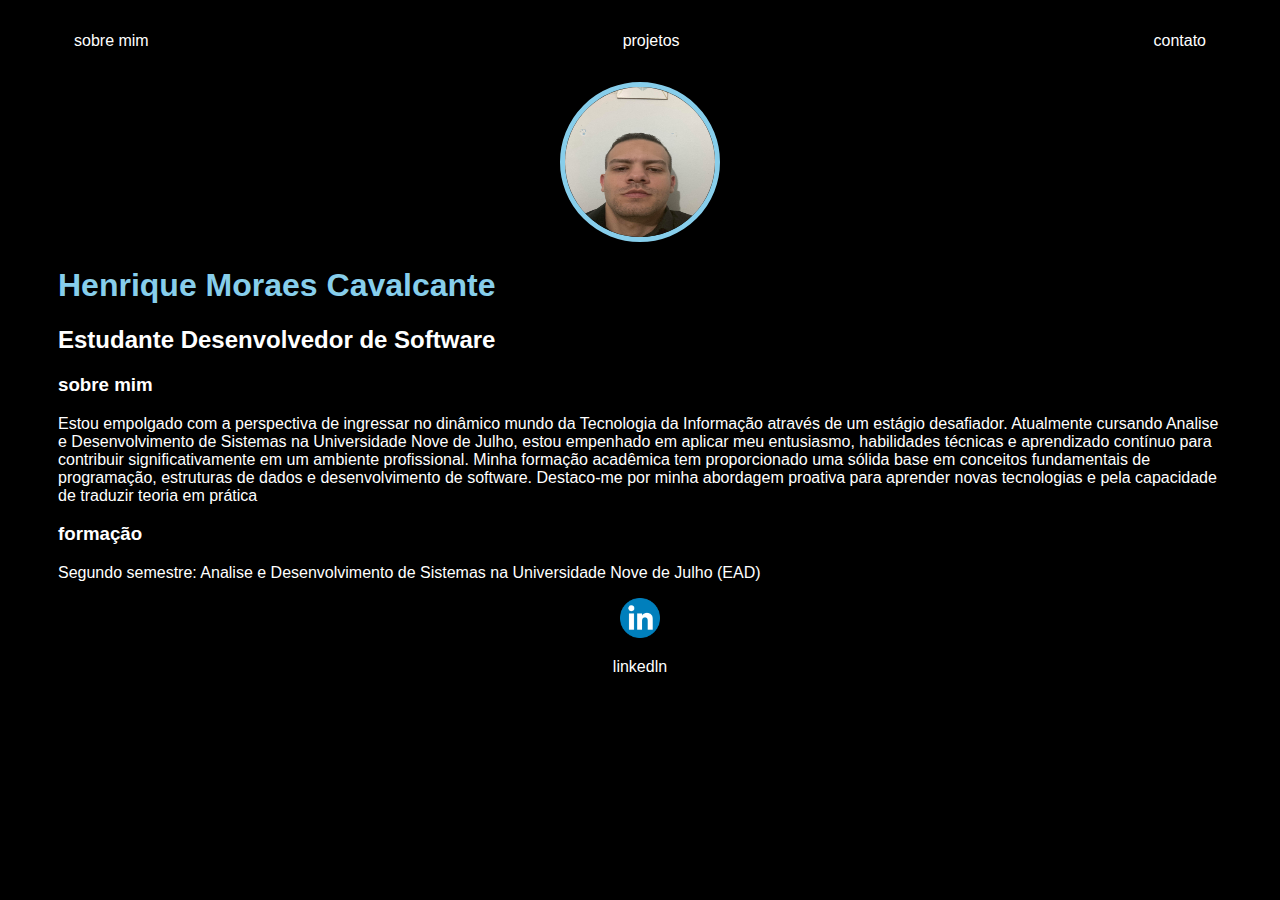
<file: index.html>
<!DOCTYPE html>
<html lang="en">
<head>
    <meta charset="UTF-8">
    <meta> <meta http-equiv="X-UA-Compatible" content="IE=edge">
    <meta name="viewport" content="width=device-width, initial-scale=1.0">
    <title>Henrique Moraes </title>
    <link rel="stylesheet" href="index.css">
</head>
<body>
    <div class="conteiner"> 
        <nav>
            <ul>
              <li>
                    <a href="index.html">sobre mim</a>
                </li>     <li>
                    <a href="project.html">projetos</a>
                </li>     <li>
                    <a href="contact.html">contato</a>
                </li>
            </ul>
           </nav> 
        
        <header>
            <div class="center">
                <img src="./img/henrique.jpg" ></img>
            </div>
            <h1>Henrique Moraes Cavalcante</h1>
            <h2>Estudante Desenvolvedor de Software</h2>  
        </header>
        
        <main>
            <section>
                <h3>sobre mim </h3>
                <p>Estou empolgado com a perspectiva de ingressar no dinâmico mundo da Tecnologia da Informação através de um estágio desafiador. Atualmente cursando Analise e Desenvolvimento de Sistemas na Universidade Nove de Julho, estou empenhado em aplicar meu entusiasmo, habilidades técnicas e aprendizado contínuo para contribuir significativamente em um ambiente profissional.
                    Minha formação acadêmica tem proporcionado uma sólida base em conceitos fundamentais de programação, estruturas de dados e desenvolvimento de software. Destaco-me por minha abordagem proativa para aprender novas tecnologias e pela capacidade de traduzir teoria em prática
                    </p>
            </section>
        </main>
        <section>
            <h3>formação </h3>
            <p> Segundo semestre: Analise e Desenvolvimento de Sistemas na Universidade Nove de Julho (EAD) 
                </p>
        </section>
        <footer>
            <a href="https://www.linkedin.com/in/henrique-moraes-cavalcante-da-silva-1a1122159?utm_source=share&utm_campaign=share_via&utm_content=profile&utm_medium=ios_app " target="_blank" rel="nooperner noreferrer">
            <img src="./img/foto2.png"></img>
            <p>linkedln</p>
            </a>
        </footer>
    </div>
</file>
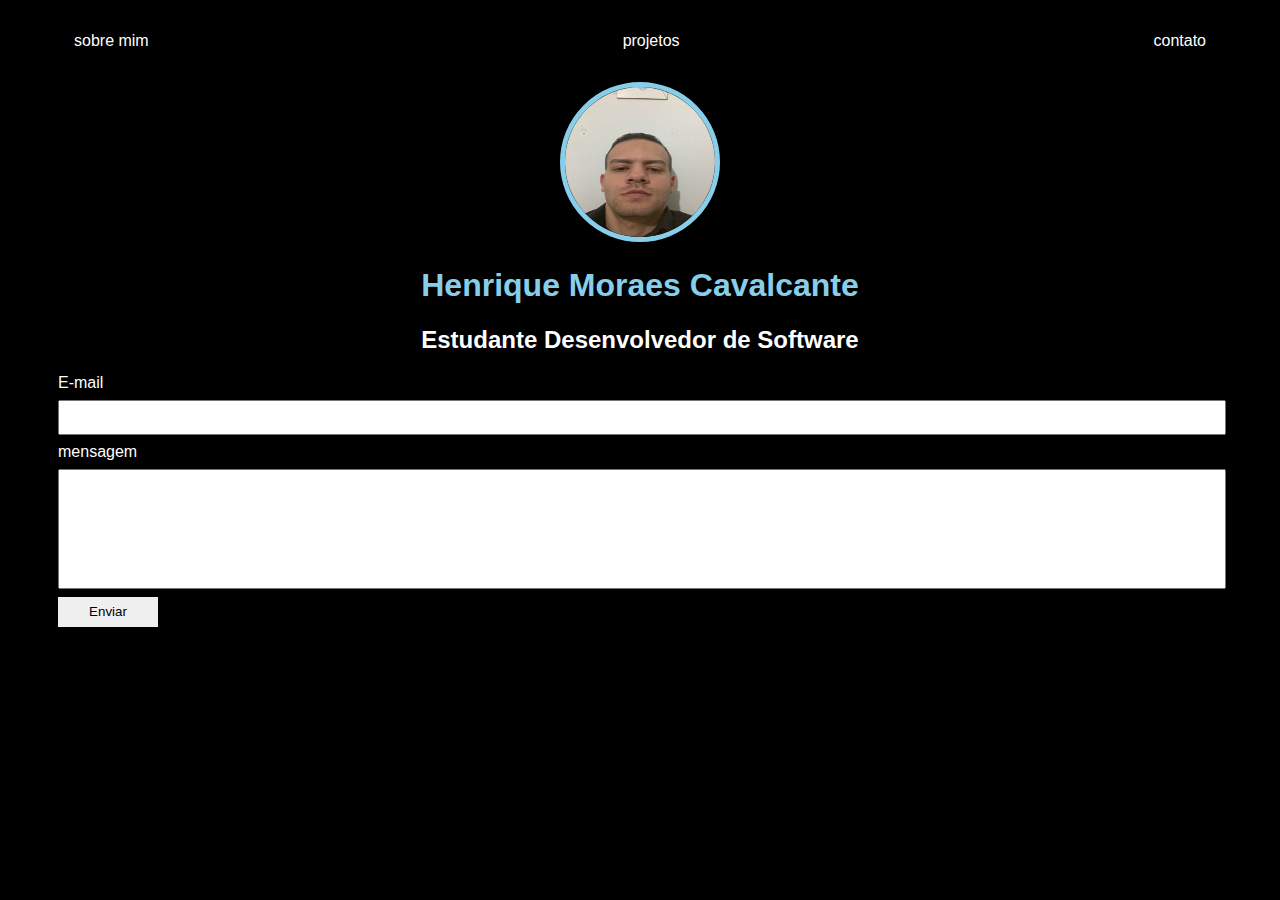
<file: contact.html>
<!DOCTYPE html>
<html lang="en">
<head>
    <meta charset="UTF-8">
    <meta name="viewport" content="width=device-width, initial-scale=1.0">
    <title>Contato</title>
    <link rel="stylesheet" href="index.css">
</head>
<body>
    <div class="container">
    </head>
    <body>
        <div class="conteiner"> 
            <nav>
                <ul>
                  <li>
                        <a href="index.html">sobre mim</a>
                    </li>     <li>
                        <a href="project.html">projetos</a>
                    </li>     <li>
                        <a href="contact.html">contato</a>
                    </li>
                </ul>
               </nav> 
            
            <header class="center">
                <div>
                    <img src="./img/henrique.jpg" ></img>
                </div>
                <h1>Henrique Moraes Cavalcante</h1>
                <h2>Estudante Desenvolvedor de Software</h2>  
            </header>
        <form class="contact-form" action="https://formsubmit.co/hs53624@gmail.com" method="post">
            <label for="email">E-mail</label>
            <input type="email" name="email" id="email" required>
            <label for="message">mensagem</label>
            <input type="text" name="message" id="message" required>
            <input type="hidden" name="_next" value="https://henriquemoraescalcante.github.io//thanks.html">
            <button type="submit">Enviar</button>
        </form>
    </div>
    
    
</body>
</html>
</file>
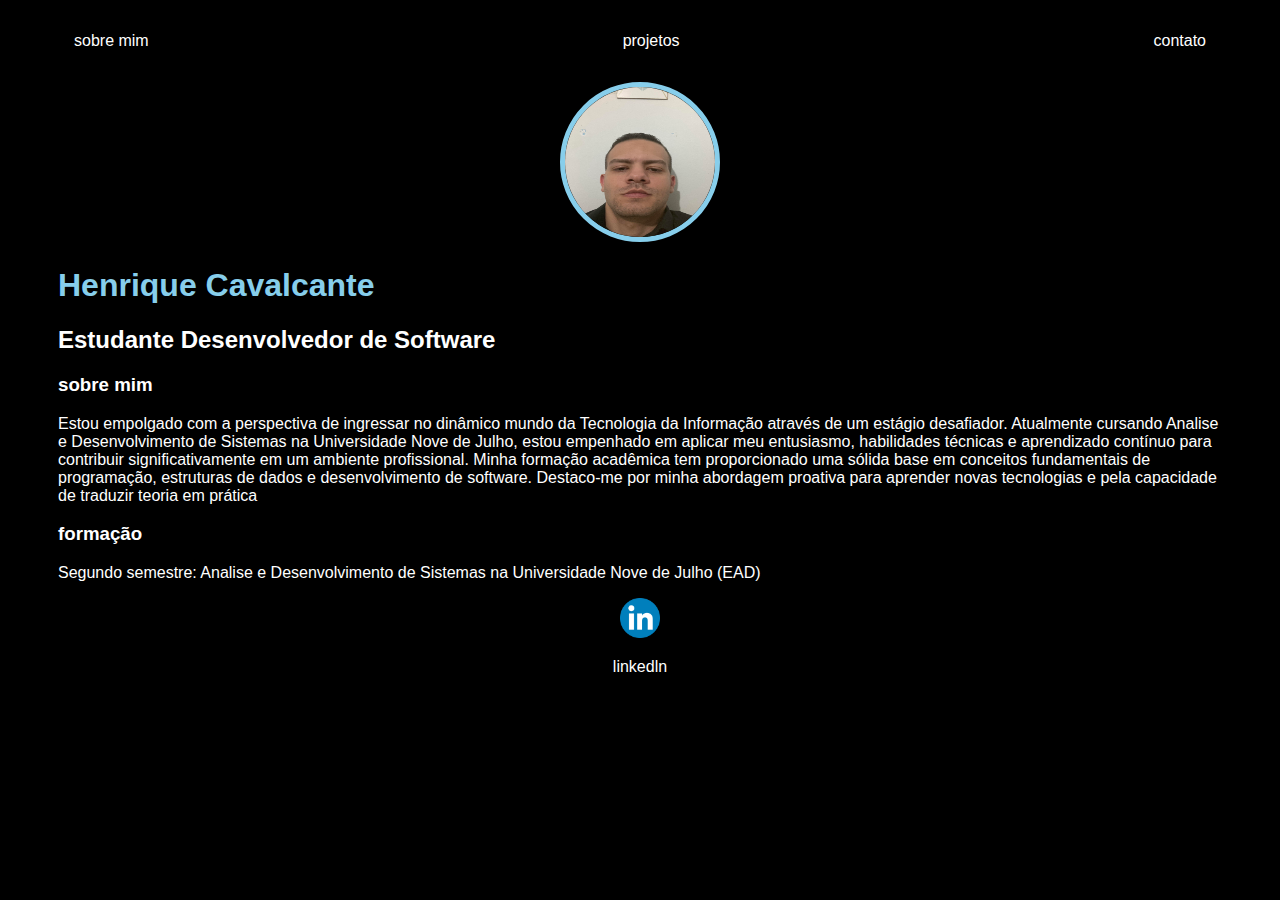
<file: site.html>
<!DOCTYPE html>
<html lang="en">
<head>
    <meta charset="UTF-8">
    <meta> <meta http-equiv="X-UA-Compatible" content="IE=edge">
    <meta name="viewport" content="width=device-width, initial-scale=1.0">
    <title>Henrique Moraes </title>
    <link rel="stylesheet" href="index.css">
</head>
<body>
    <div class="conteiner"> 
        <nav>
            <ul>
              <li>
                    <a href="index.html">sobre mim</a>
                </li>     <li>
                    <a href="project.html">projetos</a>
                </li>     <li>
                    <a href="contact.html">contato</a>
                </li>
            </ul>
           </nav> 
        
        <header>
            <div class="center">
                <img src="./img/henrique.jpg" ></img>
            </div>
            <h1>Henrique Cavalcante</h1>
            <h2>Estudante Desenvolvedor de Software</h2>  
        </header>
        
        <main>
            <section>
                <h3>sobre mim </h3>
                <p>Estou empolgado com a perspectiva de ingressar no dinâmico mundo da Tecnologia da Informação através de um estágio desafiador. Atualmente cursando Analise e Desenvolvimento de Sistemas na Universidade Nove de Julho, estou empenhado em aplicar meu entusiasmo, habilidades técnicas e aprendizado contínuo para contribuir significativamente em um ambiente profissional.
                    Minha formação acadêmica tem proporcionado uma sólida base em conceitos fundamentais de programação, estruturas de dados e desenvolvimento de software. Destaco-me por minha abordagem proativa para aprender novas tecnologias e pela capacidade de traduzir teoria em prática
                    </p>
            </section>
        </main>
        <section>
            <h3>formação </h3>
            <p> Segundo semestre: Analise e Desenvolvimento de Sistemas na Universidade Nove de Julho (EAD) 
                </p>
        </section>
        <footer>
            <a href="https://www.linkedin.com/in/henrique-moraes-cavalcante-da-silva/  " target="_blank" rel="nooperner noreferrer">
            <img src="./img/foto2.png"></img>
            <p>linkedln</p>
            </a>
        </footer>
    </div>
</file>
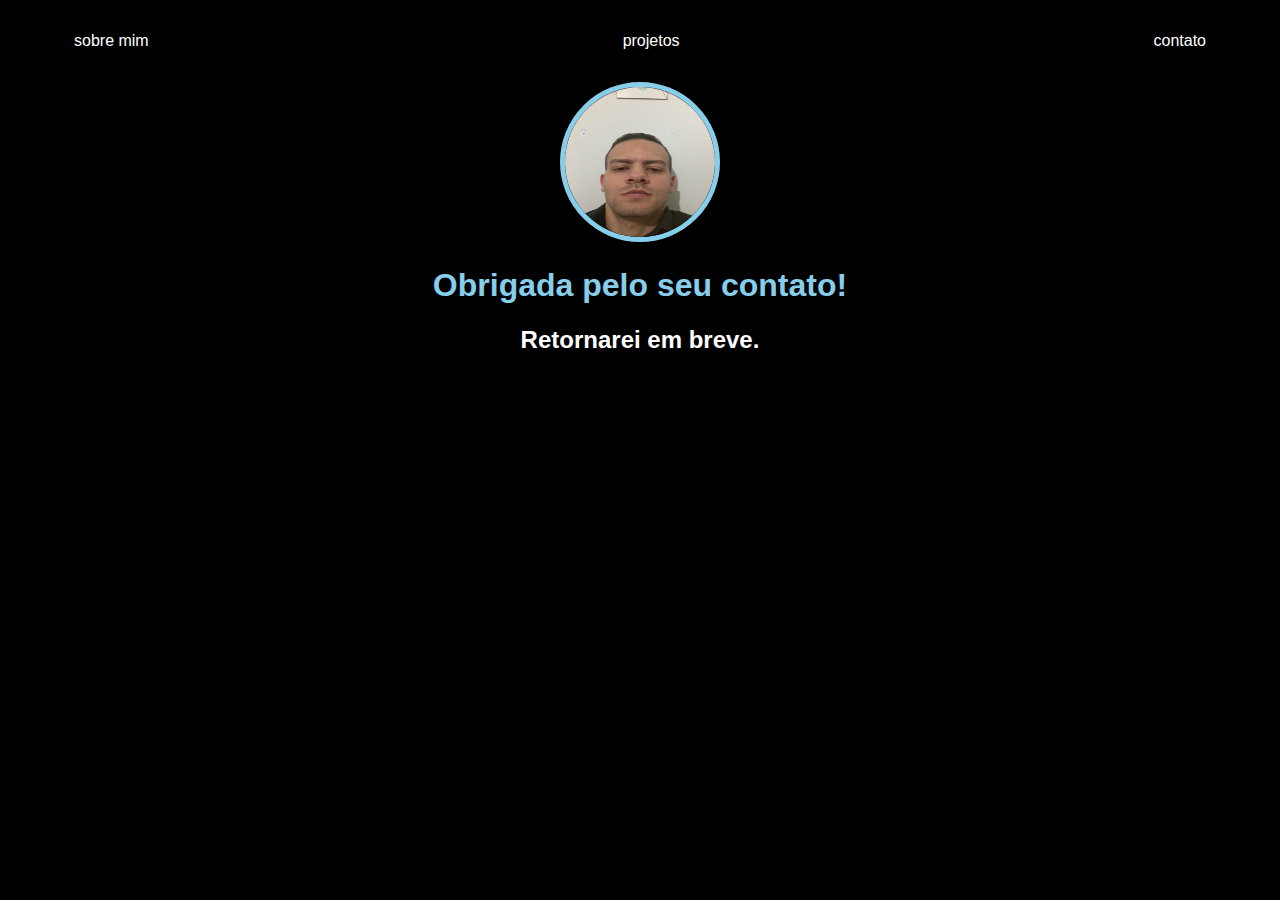
<file: thanks.html>
<!DOCTYPE html>
<html lang="en">
<head>
    <meta charset="UTF-8">
    <meta name="viewport" content="width=device-width, initial-scale=1.0">
    <title>Contato</title>
    <link rel="stylesheet" href="index.css">
</head>
<body>
    <div class="container">
    </head>
    <body>
        <div class="conteiner"> 
            <nav>
                <ul>
                  <li>
                        <a href="index.html">sobre mim</a>
                    </li>     <li>
                        <a href="project.html">projetos</a>
                    </li>     <li>
                        <a href="contact.html">contato</a>
                    </li>
                </ul>
               </nav> 
            
            <header class="center">
                <div>
                    <img src="./img/henrique.jpg" ></img>
                </div>
                <h1>Obrigada pelo seu contato!</h1>
                <h2>Retornarei em breve.</h2>  
            </header>
        
    </div>
    
    
</body>
</html>
</file>
<file: index.css>
body {
    color: white;
    background-color: black;
    font-family: Arial, Helvetica, sans-serif;
}

ul {
    display: flex;
    justify-content: space-between;
    list-style-type: none;
    align-items: center;
    padding: 16px;
}

a{
    color: white;
    text-decoration: none;
}
header  img{
    width: 150px;
    height: 150px;
    border-radius: 50%;
    border: 5px solid skyblue;
}
.center{
    text-align: center;
}
h1{
    color: skyblue;
}




footer img {
    width: 40px;
    height: 40px;
}

footer{
    display: flex;
    justify-content: center;
    text-align: center;

}
.conteiner{
    padding: 0px 50px;
}

nav a:hover{
    color: skyblue;
}
.contact-form input {
    width: 100%;
    padding: 8px 0px;
    margin: 8px 0px;
}

.contact-form input[type=text] {
    height: 100px;
}

button {
    border-color: white;
    border: none;
    width: 100px;
    height: 30px;
}
</file>
